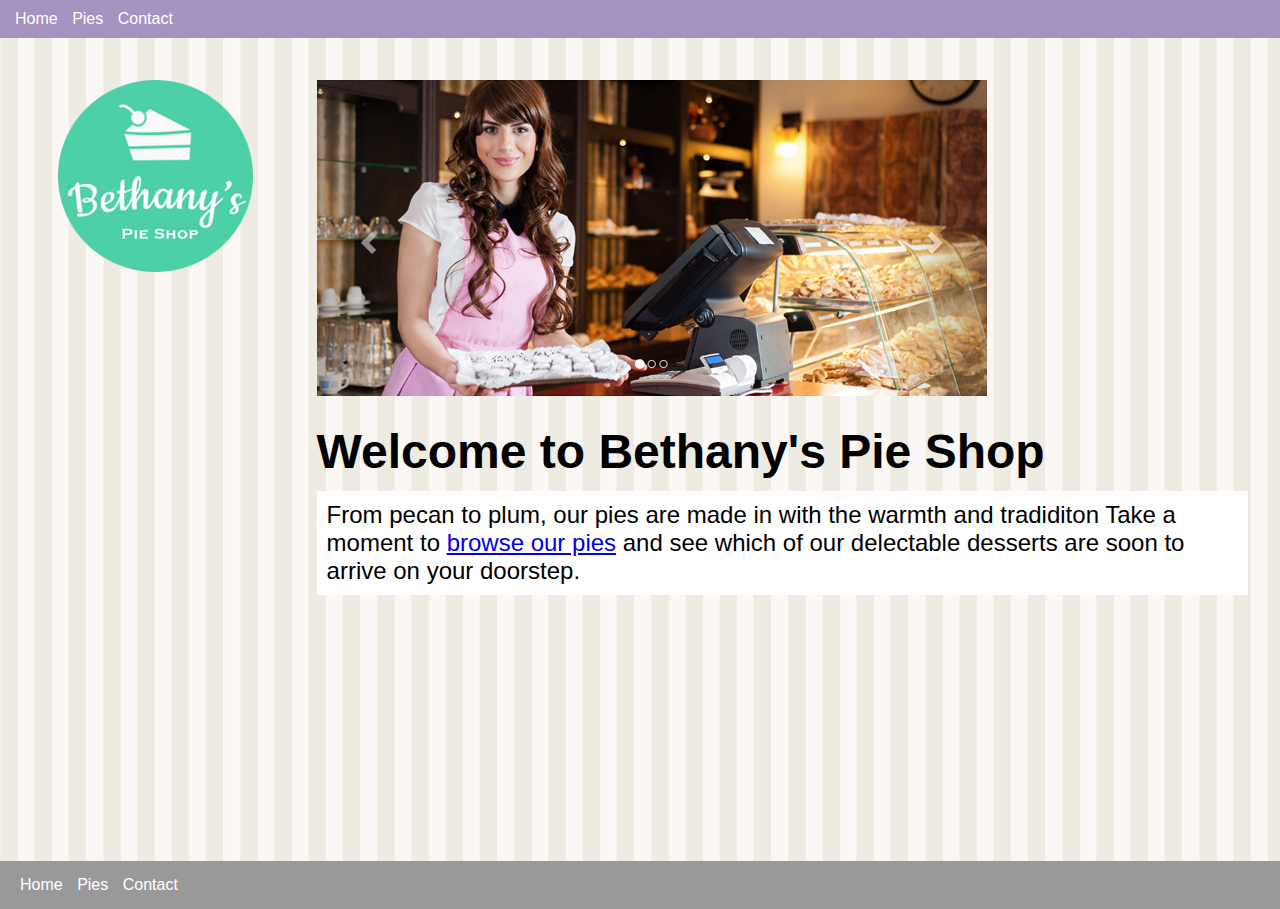
<file: index.html>
<!DOCTYPE html>
<html lang="en">
<head>
    <meta charset="UTF-8">
    <meta http-equiv="X-UA-Compatible" content="IE=edge">
    <meta name="viewport" content="width=device-width, initial-scale=1.0">
    <link rel="stylesheet" href="site.css" type="text/css" />
    <title>Bethany's Pie Shop</title>
    <style>
        h1 {
            font-size: 3em;
            margin-top: .5em;
        }

        .banner {
            max-width: 100%;
        }

        .sub-title {
            background-color: #fff;
            font-size: 1.5em;
            padding: 10px;
        }
    </style>
</head>
<body>
    <header>
        <nav>
            <ul>
                <li><a href="/">Home</a></li>
                <li><a href="pies.html">Pies</a></li>
                <li><a href="contact.html">Contact</a></li>
            </ul>
        </nav>
    </header>
    <main>
        <aside><img src="images/logo.png" alt="Bethany's Pie Shop"></aside>
        <article>
            <img src="images/banner.png" class="banner" alt="Bethany's Pie Shop" />
            <h1>Welcome to Bethany's Pie Shop</h1>
            <p class="sub-title">
                From pecan to plum, our pies are made in with the warmth and tradiditon
                Take a moment to 
                <a href="pies.html">browse our pies</a>
                and see which of our delectable desserts 
                are soon to arrive on your doorstep.
            </p>
        </article>
    </main>
    <footer>
        <nav>
            <ul>
                <li><a href="/">Home</a></li>
                <li><a href="pies.html">Pies</a></li>
                <li><a href="contact.html">Contact</a></li>
            </ul>
        </nav>
    </footer>
</body>
</html>
</file>
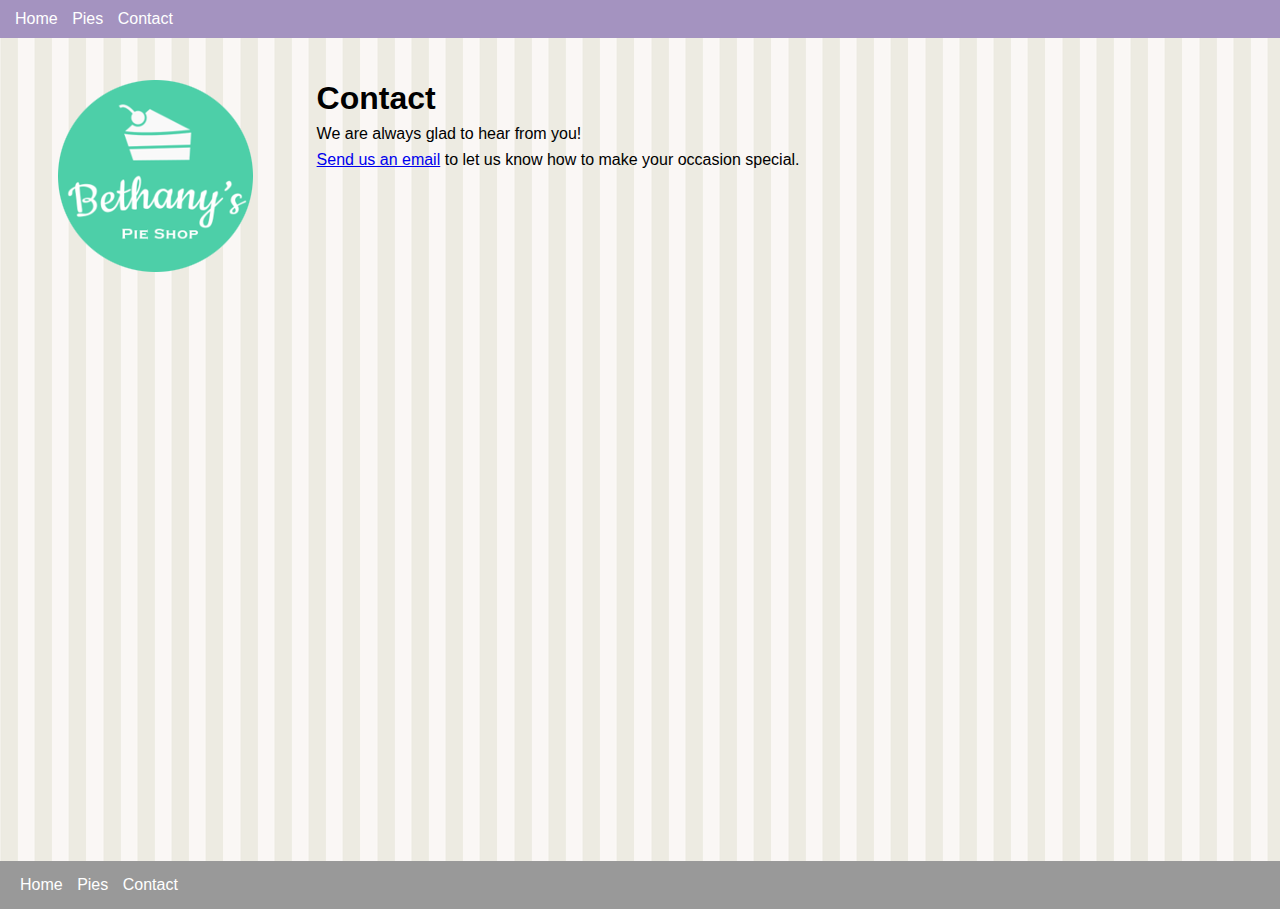
<file: contact.html>
<!DOCTYPE html>
<html lang="en">
<head>
    <meta charset="UTF-8">
    <meta http-equiv="X-UA-Compatible" content="IE=edge">
    <meta name="viewport" content="width=device-width, initial-scale=1.0">
    <link rel="stylesheet" href="site.css" type="text/css" />
    <title>Contact | Bethany's Pie Shop</title>
    <style>
        
    </style>
</head>
<body>
    <header>
        <nav>
            <ul>
                <li><a href="/">Home</a></li>
                <li><a href="pies.html">Pies</a></li>
                <li><a href="contact.html">Contact</a></li>
            </ul>
        </nav>
    </header>
    <main>
        <aside><img src="images/logo.png" alt="Bethany's Pie Shop"></aside>
        <article>
           <h1>Contact</h1>
           <p>We are always glad to hear from you!</p>
           <p>
               <a href="mailto:example@bethanyspieshop.com?subject=Interested%20in%20pies">Send us an email</a>
                 to let us know how to make your occasion special.
           </p>
        </article>
    </main>
    <footer>
        <nav>
            <ul>
                <li><a href="/">Home</a></li>
                <li><a href="pies.html">Pies</a></li>
                <li><a href="contact.html">Contact</a></li>
            </ul>
        </nav>
    </footer>
</body>
</html>
</file>
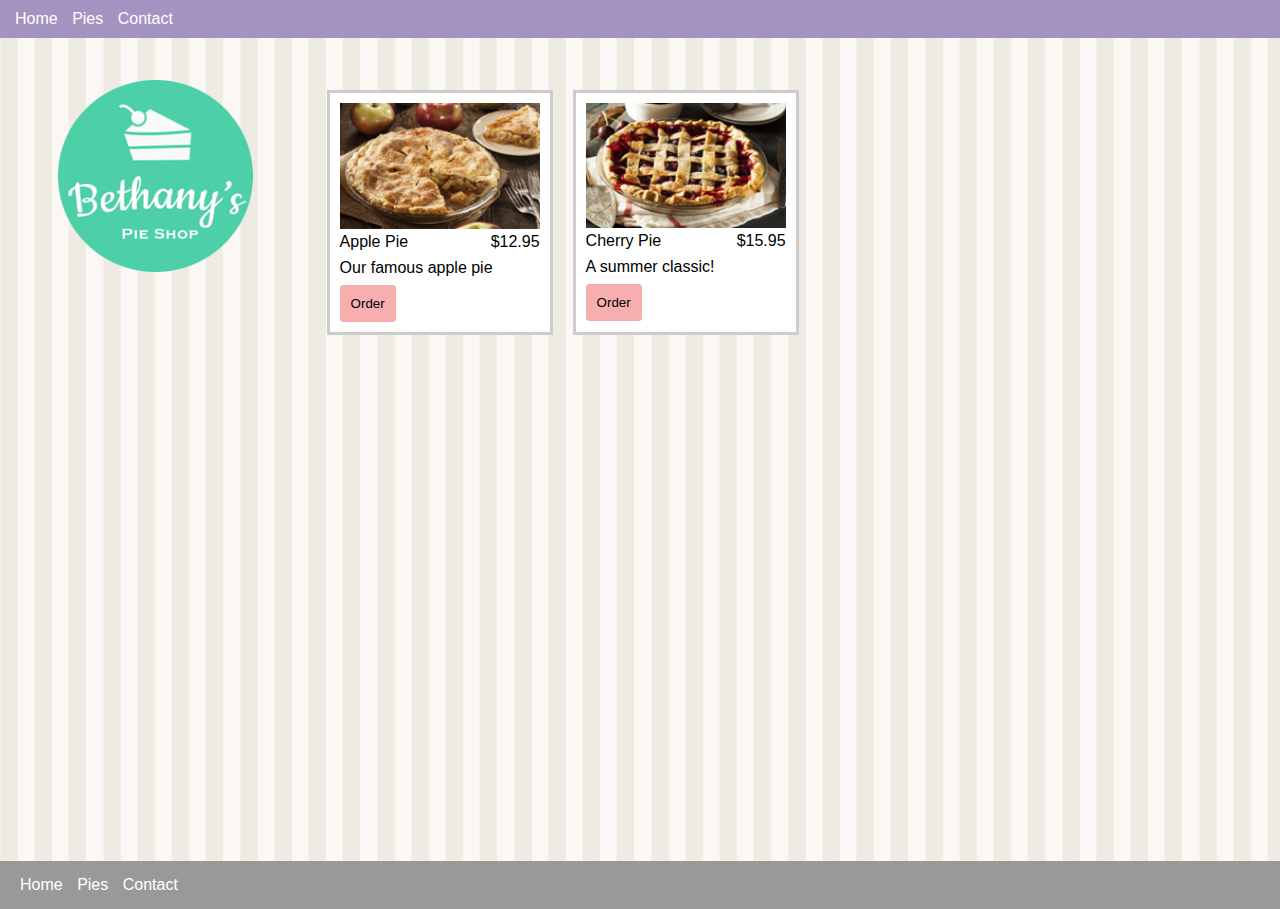
<file: pies.html>
<!DOCTYPE html>
<html lang="en">
<head>
    <meta charset="UTF-8">
    <meta http-equiv="X-UA-Compatible" content="IE=edge">
    <meta name="viewport" content="width=device-width, initial-scale=1.0">
    <link rel="stylesheet" href="site.css" type="text/css" />
    <title>Pies | Bethany's Pie Shop</title>
    <style>
        
    </style>
</head>
<body>
    <header>
        <nav>
            <ul>
                <li><a href="/">Home</a></li>
                <li><a href="pies.html">Pies</a></li>
                <li><a href="contact.html">Contact</a></li>
            </ul>
        </nav>
    </header>
    <main>
        <aside><img src="images/logo.png" alt="Bethany's Pie Shop"></aside>
        <article>
            <section class="columns-desktop"> 
                <div class="pie">
                    <img src="images/apple-pie.png" alt="Apple Pie" />
                    <div class="columns">
                        <div class="title">Apple Pie</div>
                        <div class="price">$12.95</div>
                    </div>
                    <p class="desc">Our famous apple pie</p>
                    <button data-order="apple-pie">Order</button>
                </div>
                <div class="pie">
                    <img src="images/cherry-pie.png" alt="Cherry Pie" />
                    <div class="columns">
                        <div class="title">Cherry Pie</div>
                        <div class="price">$15.95</div>
                    </div>
                    <p class="desc">A summer classic!</p>
                    <button data-order="cherry-pie">Order</button>
                </div>
            </section>
        </article>
    </main>
    <footer>
        <nav>
            <ul>
                <li><a href="/">Home</a></li>
                <li><a href="pies.html">Pies</a></li>
                <li><a href="contact.html">Contact</a></li>
            </ul>
        </nav>
    </footer>
</body>
    <script>
        window.addEventListener("DOMContentLoaded", function(e) {
            const orderButtons = document.querySelectorAll("button[data-order]");

            orderButtons.forEach(function(button) {

                button.addEventListener("click", function(e) {
                    const button = e.currentTarget;
                    const container = button.parentNode;

                    const order = {
                        id: button.getAttribute("data-order"),
                        title: container.querySelector(".title").innerText,
                        price: container.querySelector(".price").innerText,
                        desc: container.querySelector(".desc").innerText
                    };

                    localStorage.setItem("order", JSON.stringify(order));

                    const url = window.location.href.replace("pies.html", "order.html");
                    window.location.href = url;
                });
            });

        });
    </script>
</html>
</file>
<file: site.css>
* {
    margin: 0
}

html, body {
    height: 100%;
}

body {
    font-family: Arial, Helvetica, sans-serif;
    background-color: #999;
}

p {
    margin: .5em 0 0.5em 0;
}

header {
    display: block;
    position: fixed;
    top: 0;
    left: 0;
    width: 100%;
    background-color: #a493c0;
    padding: 10px;
}

nav a:visited, nav a:link {
    color: #fff;
    text-decoration: none;
}

nav > ul {
    display: inline;
    padding: 0;
}

nav > ul > li {
    display: inline-block;
    list-style: none;
    margin: 0 5px 0 5px;
}

main {
    display: block;
    background-image: url("images/background.png");
    padding-top: 3em;
    padding-bottom: 3em;
    min-height:85%;
}

footer {
    padding: 15px;
}

aside, article {
    padding: 2em;
}

aside {
    text-align: center;
}

article {
    width: 75%;
}

.columns {
    display: flex;
}

@media only screen and (min-width: 768px) {

    main {
        display: flex;
    }

    aside {
        margin-left: 2%;
    }

    .columns-desktop {
        display: flex;

    }

}

/* Pies */

.pie {
    width: 200px;
    padding: 10px;
    margin: 10px;
    background-color: #fff;
    border: solid 3px #ccc;
}

.pie img {
    width: 100%;
}

.pie title {
    font-weight: bold;
}

.pie .columns {
    width: 100%;
}

.pie .price {
    text-align: right;
}

.pie .columns div {
    width: 50%;
}

.pie button {
    background-color: #f6aeae;
    padding: 10px;
    border: solid 1px #f6aeae;
    border-radius: 3px;
    colo: #fff;
}
</file>
